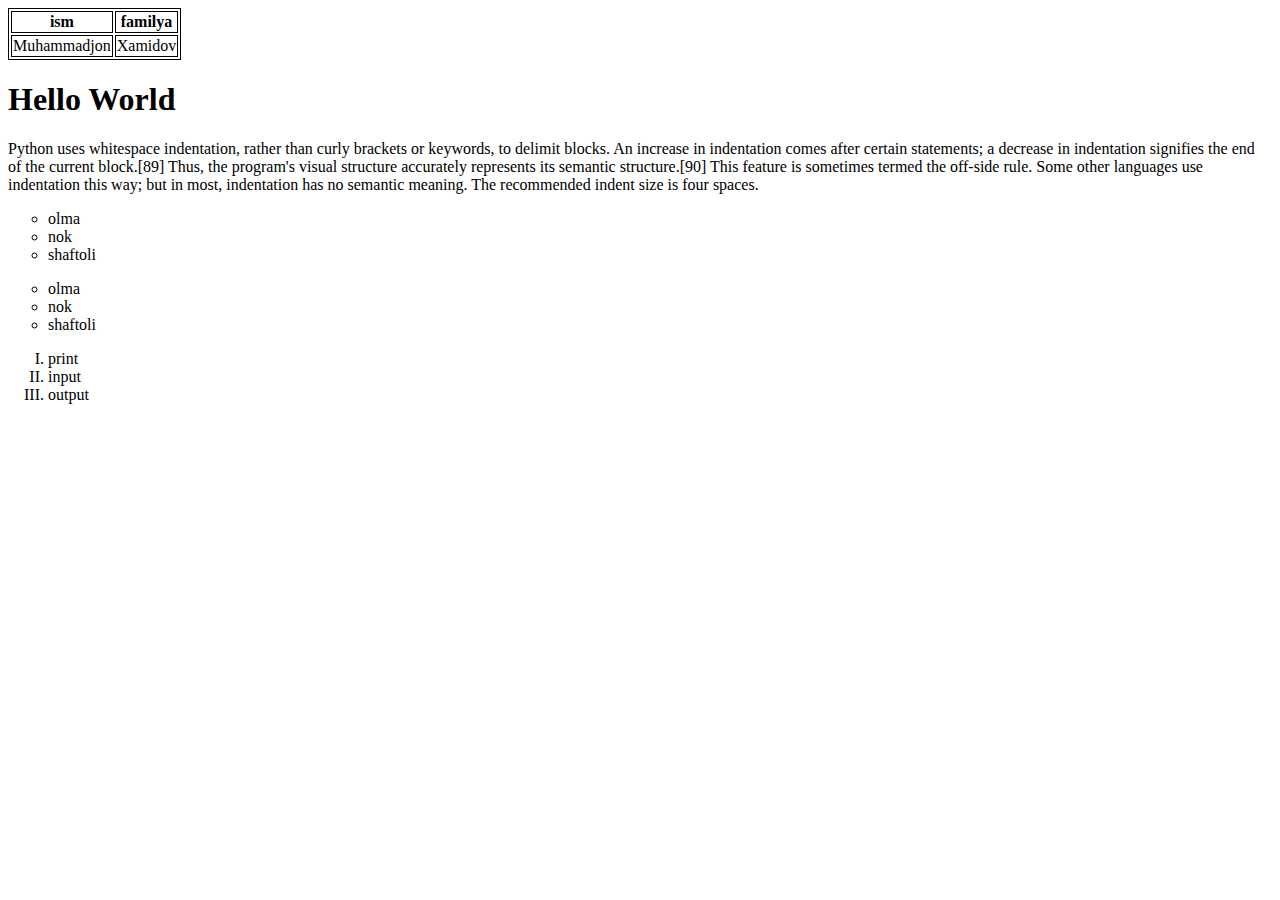
<file: templates/index.html>
<!DOCTYPE html>
<html lang="en">
<head>
    <meta charset="UTF-8">
    <meta name="viewport" content="width=device-width, initial-scale=1.0">
    <title>Functions</title>
    <link rel="stylesheet" href="style.css">
</head>
<body>
    <table >
        <tr  >
            <th >ism</th>
            <th >familya</th>
        </tr>
        <tr >
            <td >Muhammadjon</td>
            <td >Xamidov</td>
        </tr>
    </table>
    <h1>Hello World</h1>
    
    <p>Python uses whitespace indentation, rather than curly brackets or keywords, to delimit blocks. An increase in indentation comes after certain statements; a decrease in indentation signifies the end of the current block.[89] Thus, the program's visual structure accurately represents its semantic structure.[90] This feature is sometimes termed the off-side rule. Some other languages use indentation this way; but in most, indentation has no semantic meaning. The recommended indent size is four spaces.</p>
        <ul type="square">
<li>olma </li>
<li>nok</li>
<li>shaftoli</li>
        </ul>
        <ul type="sequi">
            <li>olma </li>
            <li>nok</li>
            <li>shaftoli</li>
                    </ul>
        <ol type="I">
<li>print</li>
<li>input</li>
<li>output</li>
        </ol>
<!-- #region -->
<!-- #endregion -->
</body>
</html>
</file>
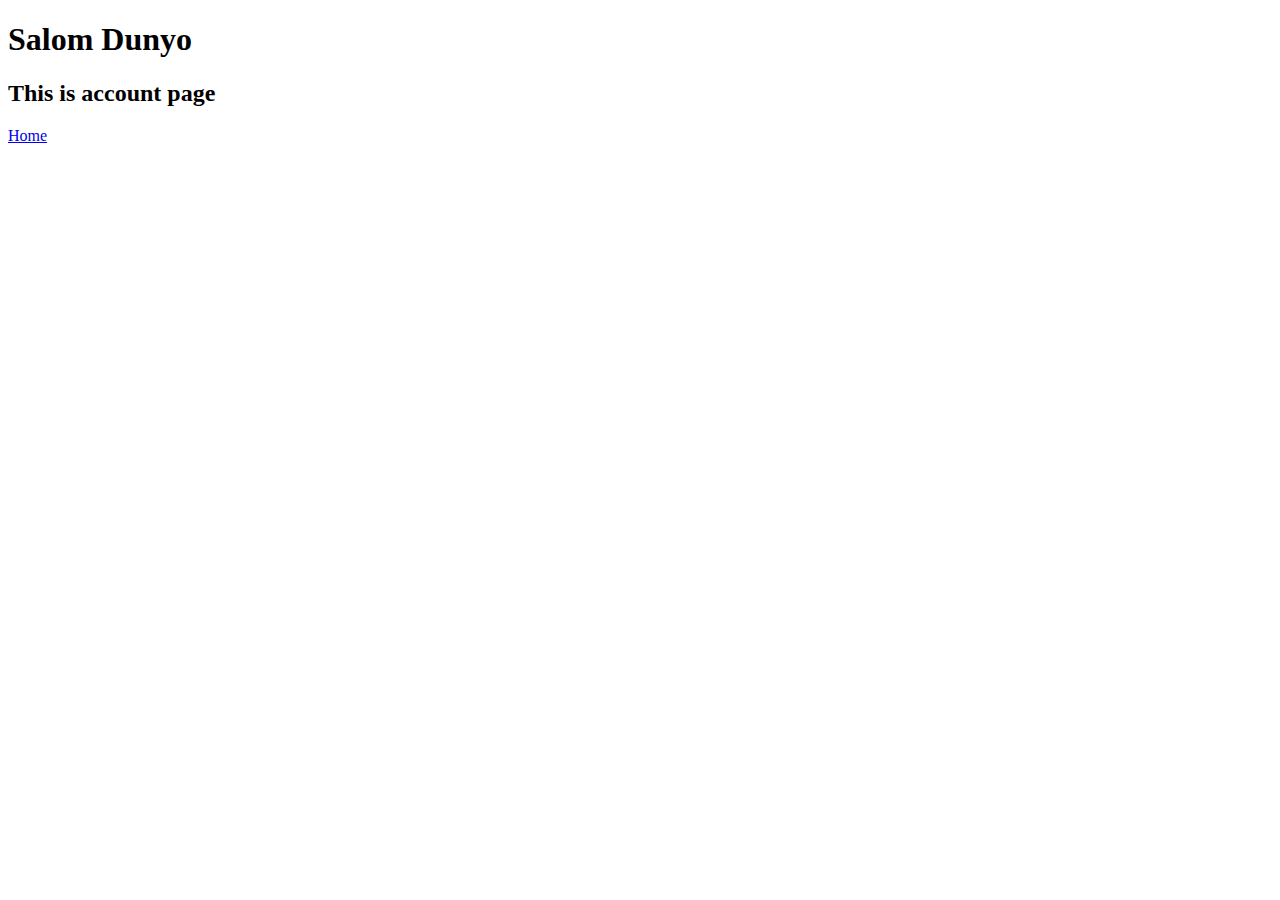
<file: templates/account.html>
<!DOCTYPE html>
<html lang="en">
    <head>
        <meta charset="UTF-8">
        <title>Account_page</title>
    </head>
    <body>
        <h1>
            Salom Dunyo
        </h1>
        <h2>
            This is account page
        </h2>
        <a href="http://127.0.0.1:8000/">Home</a>
    </body>
</html>
</file>
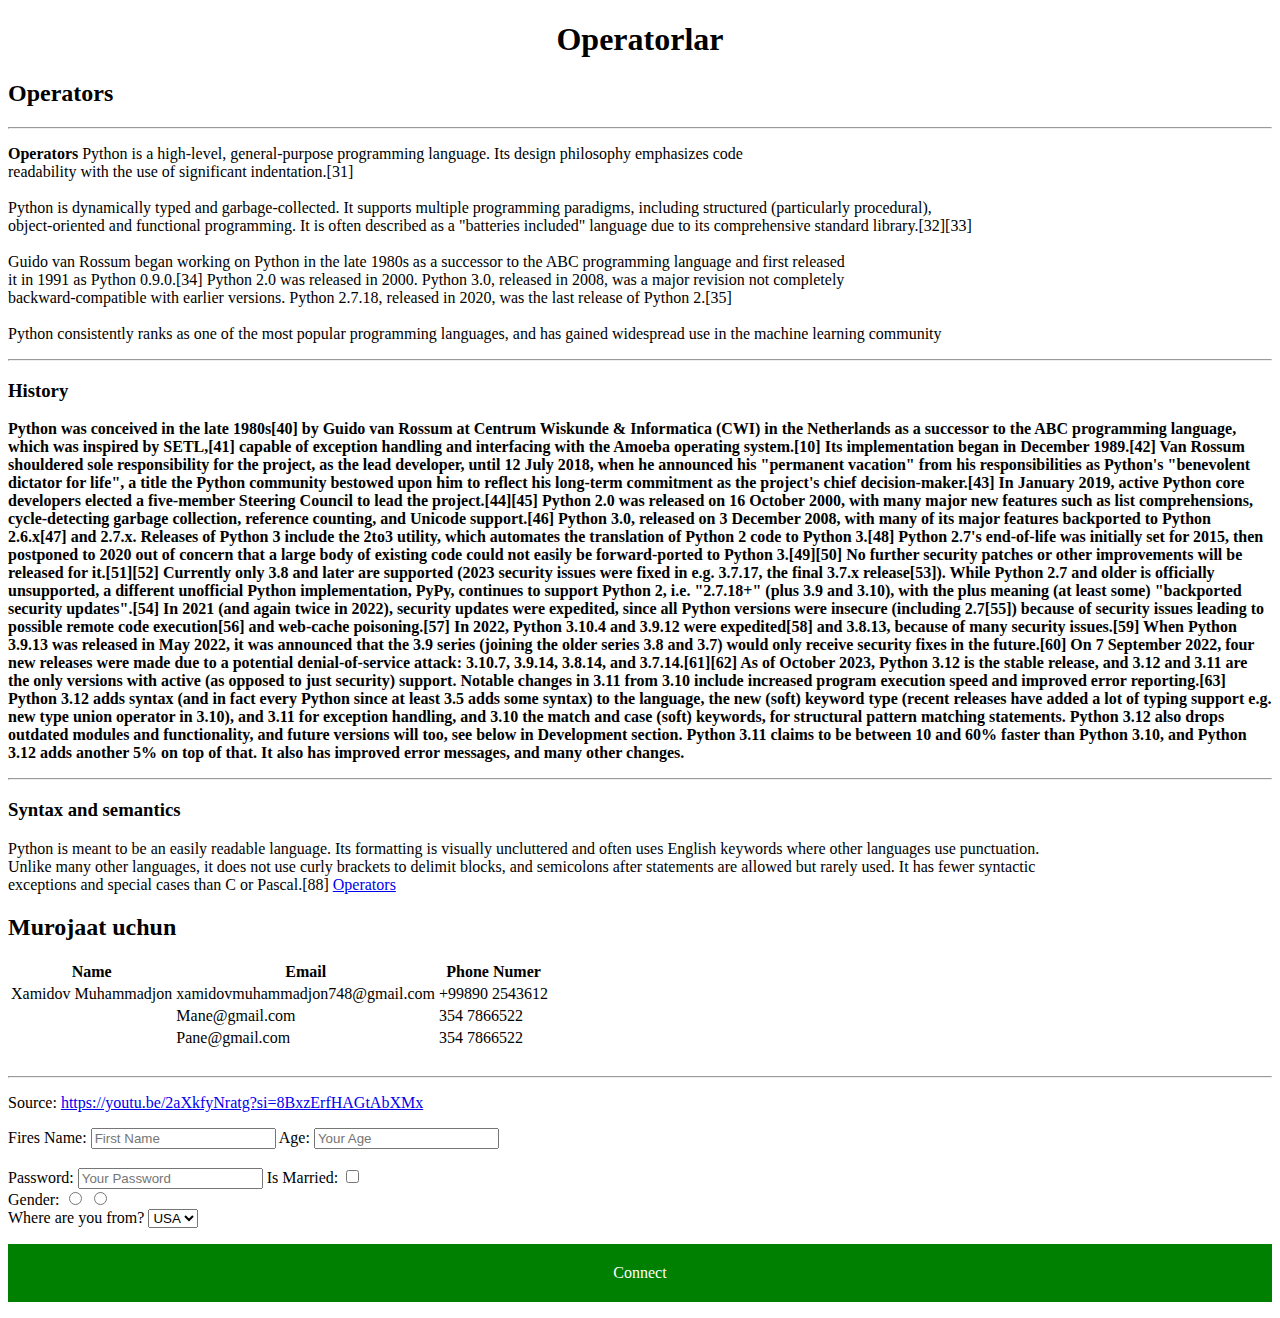
<file: templates/endex.html>
<!DOCTYPE html>
<html>

    <head>
        <title>Operatorlar</title>
     </head>
    
    <body>
 
        <center><h1>Operatorlar</h1></center>
        <h2>Operators</h2>
        <hr>
        <p><strong>Operators </strong>Python is a high-level, general-purpose programming language. Its design philosophy emphasizes code <br>
            readability with the use of significant indentation.[31]<br><br>

            Python is dynamically typed and garbage-collected. It supports multiple programming paradigms, including structured (particularly procedural),<br>
             object-oriented and functional programming. It is often described as a "batteries included" language due to its comprehensive standard library.[32][33]<br><br>
            
            Guido van Rossum began working on Python in the late 1980s as a successor to the ABC programming language and first released <br>
            it in 1991 as Python 0.9.0.[34] Python 2.0 was released in 2000. Python 3.0, released in 2008, was a major revision not completely <br>
            backward-compatible with earlier versions. Python 2.7.18, released in 2020, was the last release of Python 2.[35]<br><br>
            
            Python consistently ranks as one of the most popular programming languages, and has gained widespread use in the machine learning community </p>
        <hr>
         <h3>History</h3>
        
        <p><strong>Python was conceived in the late 1980s[40] by Guido van Rossum at Centrum Wiskunde & Informatica (CWI) in the Netherlands as a successor to the ABC programming language, which was inspired by SETL,[41] capable of exception handling and interfacing with the Amoeba operating system.[10] Its implementation began in December 1989.[42] Van Rossum shouldered sole responsibility for the project, as the lead developer, until 12 July 2018, when he announced his "permanent vacation" from his responsibilities as Python's "benevolent dictator for life", a title the Python community bestowed upon him to reflect his long-term commitment as the project's chief decision-maker.[43] In January 2019, active Python core developers elected a five-member Steering Council to lead the project.[44][45]

            Python 2.0 was released on 16 October 2000, with many major new features such as list comprehensions, cycle-detecting garbage collection, reference counting, and Unicode support.[46] Python 3.0, released on 3 December 2008, with many of its major features backported to Python 2.6.x[47] and 2.7.x. Releases of Python 3 include the 2to3 utility, which automates the translation of Python 2 code to Python 3.[48]
            
            Python 2.7's end-of-life was initially set for 2015, then postponed to 2020 out of concern that a large body of existing code could not easily be forward-ported to Python 3.[49][50] No further security patches or other improvements will be released for it.[51][52] Currently only 3.8 and later are supported (2023 security issues were fixed in e.g. 3.7.17, the final 3.7.x release[53]). While Python 2.7 and older is officially unsupported, a different unofficial Python implementation, PyPy, continues to support Python 2, i.e. "2.7.18+" (plus 3.9 and 3.10), with the plus meaning (at least some) "backported security updates".[54]
            
            In 2021 (and again twice in 2022), security updates were expedited, since all Python versions were insecure (including 2.7[55]) because of security issues leading to possible remote code execution[56] and web-cache poisoning.[57] In 2022, Python 3.10.4 and 3.9.12 were expedited[58] and 3.8.13, because of many security issues.[59] When Python 3.9.13 was released in May 2022, it was announced that the 3.9 series (joining the older series 3.8 and 3.7) would only receive security fixes in the future.[60] On 7 September 2022, four new releases were made due to a potential denial-of-service attack: 3.10.7, 3.9.14, 3.8.14, and 3.7.14.[61][62]
            
            As of October 2023, Python 3.12 is the stable release, and 3.12 and 3.11 are the only versions with active (as opposed to just security) support. Notable changes in 3.11 from 3.10 include increased program execution speed and improved error reporting.[63]
            
            Python 3.12 adds syntax (and in fact every Python since at least 3.5 adds some syntax) to the language, the new (soft) keyword type (recent releases have added a lot of typing support e.g. new type union operator in 3.10), and 3.11 for exception handling, and 3.10 the match and case (soft) keywords, for structural pattern matching statements. Python 3.12 also drops outdated modules and functionality, and future versions will too, see below in Development section.
            
            Python 3.11 claims to be between 10 and 60% faster than Python 3.10, and Python 3.12 adds another 5% on top of that. It also has improved error messages, and many other changes. </strong></p>
        
        <hr>
        <h3>Syntax and semantics</h3>
        
        <p>Python is meant to be an easily readable language. Its formatting is visually uncluttered and often uses English keywords where other languages use punctuation. <br>
            Unlike many other languages, it does not use curly brackets to delimit blocks, and semicolons after statements are allowed but rarely used. It has fewer syntactic <br>
            exceptions and special cases than C or Pascal.[88] 
            <a href="https://uz.m.wikipedia.org/wiki/python/opertors" target="_blank">Operators</a>
            </p>
        <table>
        
            <thaed>
            
            <tr>
                 <th>Name</th>
                 <th>Email</th>
                 <th>Phone Numer</th>
                </tr>
            </thaed>
            <tbody>
            <h2>Murojaat uchun</h2>
               <tr>
                <td>Xamidov Muhammadjon</td>
            <td>xamidovmuhammadjon748@gmail.com</td>
            <td>+99890 2543612</td>
                </tr> 
                 <tr>
                <td></td>
            <td>Mane@gmail.com</td>
            <td>354 7866522</td>
                </tr>  <tr>
                <td></td>
            <td>Pane@gmail.com</td>
            <td>354 7866522</td>
                </tr> 
                
            </tbody>
            
        </table >
        
        <br>  <!-- break-->
        <hr>
</iframe>
<p>Source: <a href="https://youtu.be/2aXkfyNratg?si=8BxzErfHAGtAbXMx" target="_blank"
rel="nofollow">https://youtu.be/2aXkfyNratg?si=8BxzErfHAGtAbXMx</a></p>
        <form >
        <label for="fname" >
            
            Fires Name:
            
            <input type="text" placeholder="First Name" id="fname" name="fname">
            
            </label>
            <label for="age" >
            
            Age:
            
            <input type="number" placeholder="Your Age" id="age" name="age">
            
            </label>
            
            <br> <br>
            <label for="Password" >
            
            Password:
            
            <input type="password" placeholder="Your Password" id="password" name="password">
            </label>
            
             <label for="isMarried" >
            Is Married:
            <input type="checkbox"  id="password" name="isMarried" name="isMarried">
            </label>
            
            <br>
             <label for="gender" >
            Gender:
            <input type="radio"  id="password" name="isMarried" name="isMarried">
            <input type="radio"  id="password" name="isMarried" name="isMarried">
            </label>
            
            <br>
            <label for="country">
                Where are you from?
            <select name="country" id="countr">
            <option value="us">USA</option>
            <option value="uk">UK</option>
            <option value="uz">UZB</option>
                </select>
            </label>
        </form>
         <p style="text-align: center;background-color:green;color:white;padding:20px">Connect </p>
    </body>
   
</html>
</file>
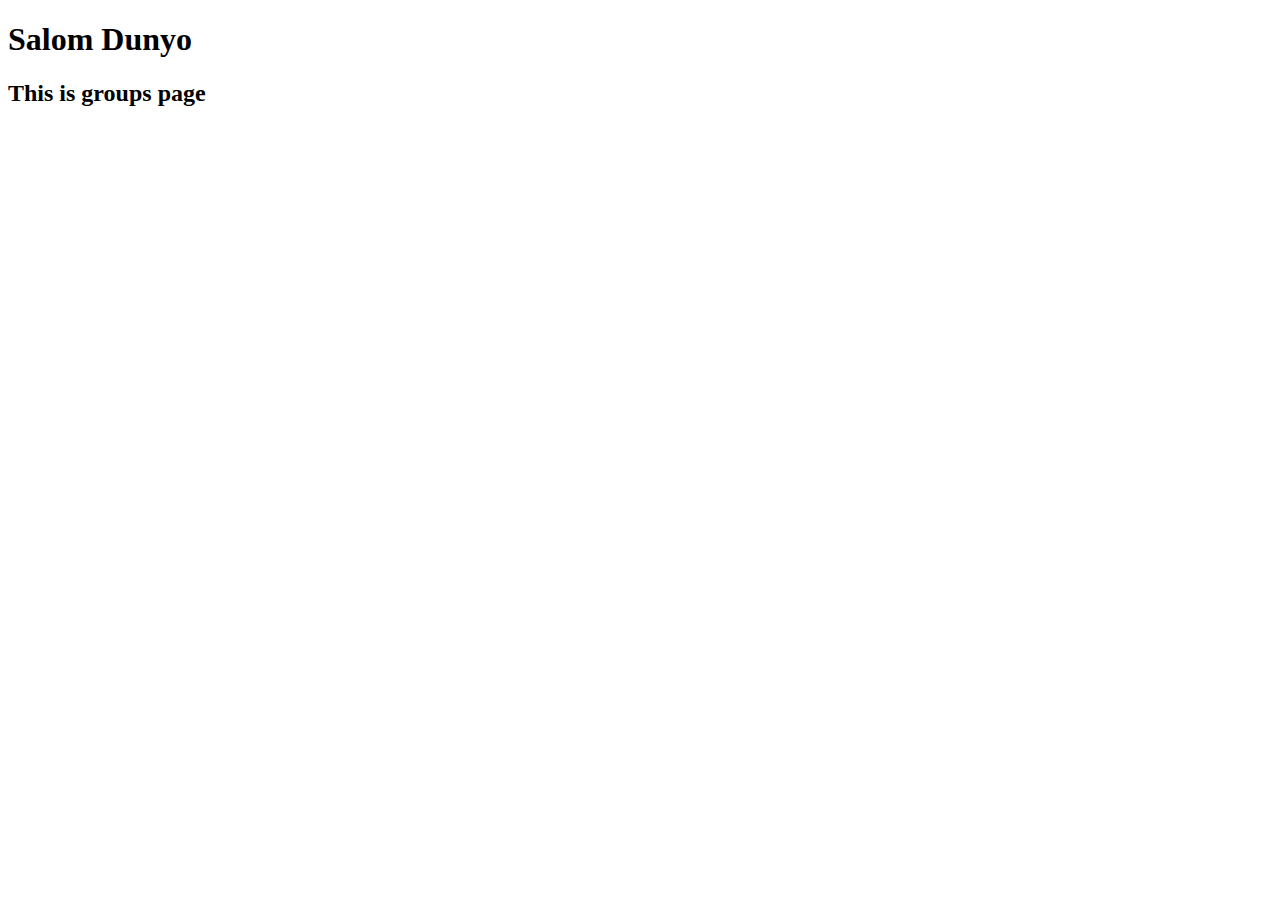
<file: templates/groups.html>
<!DOCTYPE html>
<html lang="en">
    <head>
        <meta charset="UTF-8">
        <title>Groups_page</title>
    </head>
    <body>
        <h1>
            Salom Dunyo
        </h1>
        <h2>
            This is groups page
        </h2>
    </body>
</html>
</file>
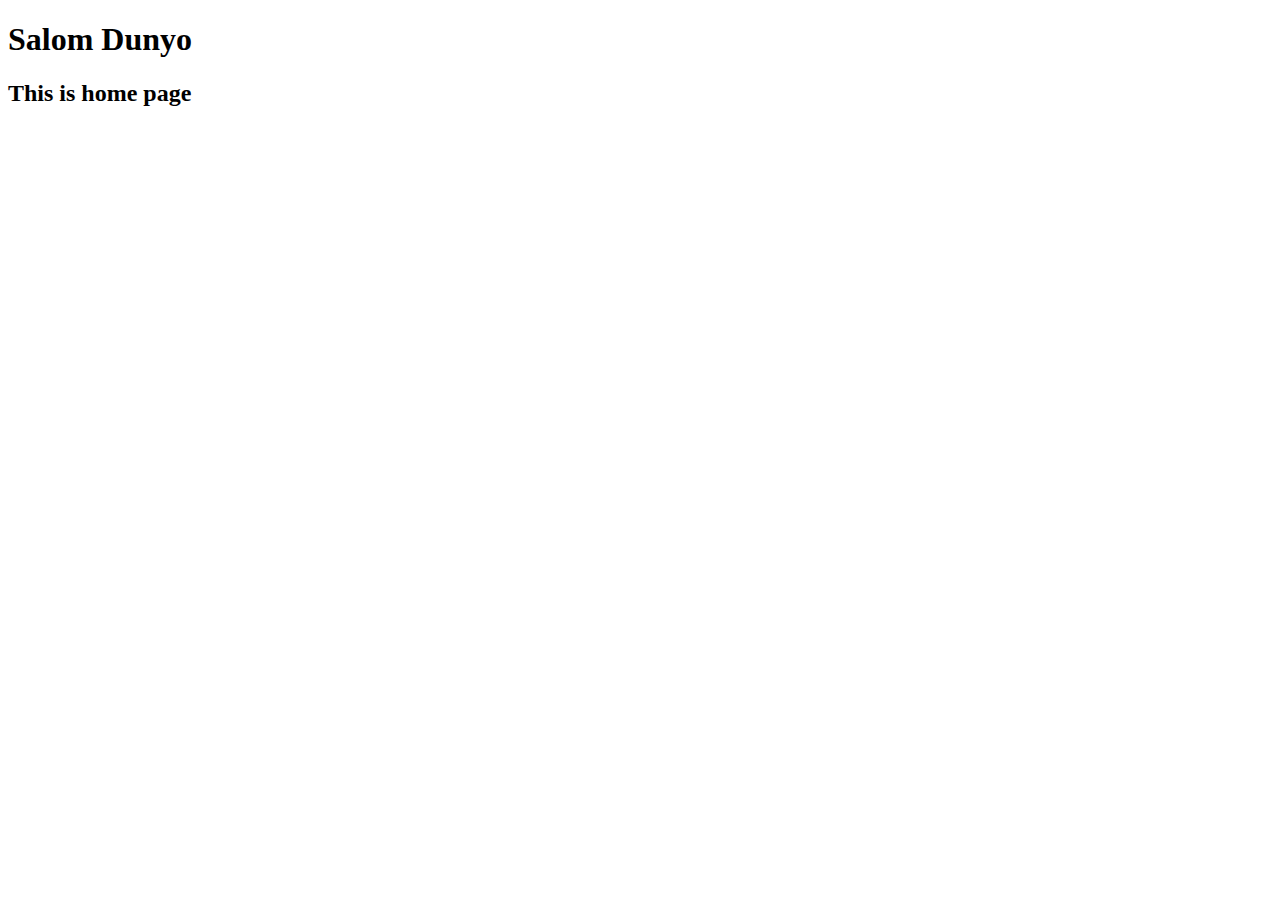
<file: templates/home_page.html>
<!DOCTYPE html>
<html lang="en">
    <head>
        <meta charset="UTF-8">
        <title>Home_page</title>
    </head>
    <body>
        <h1>
            Salom Dunyo
        </h1>
        <h2>
            This is home page
        </h2>
    </body>
</html>
</file>
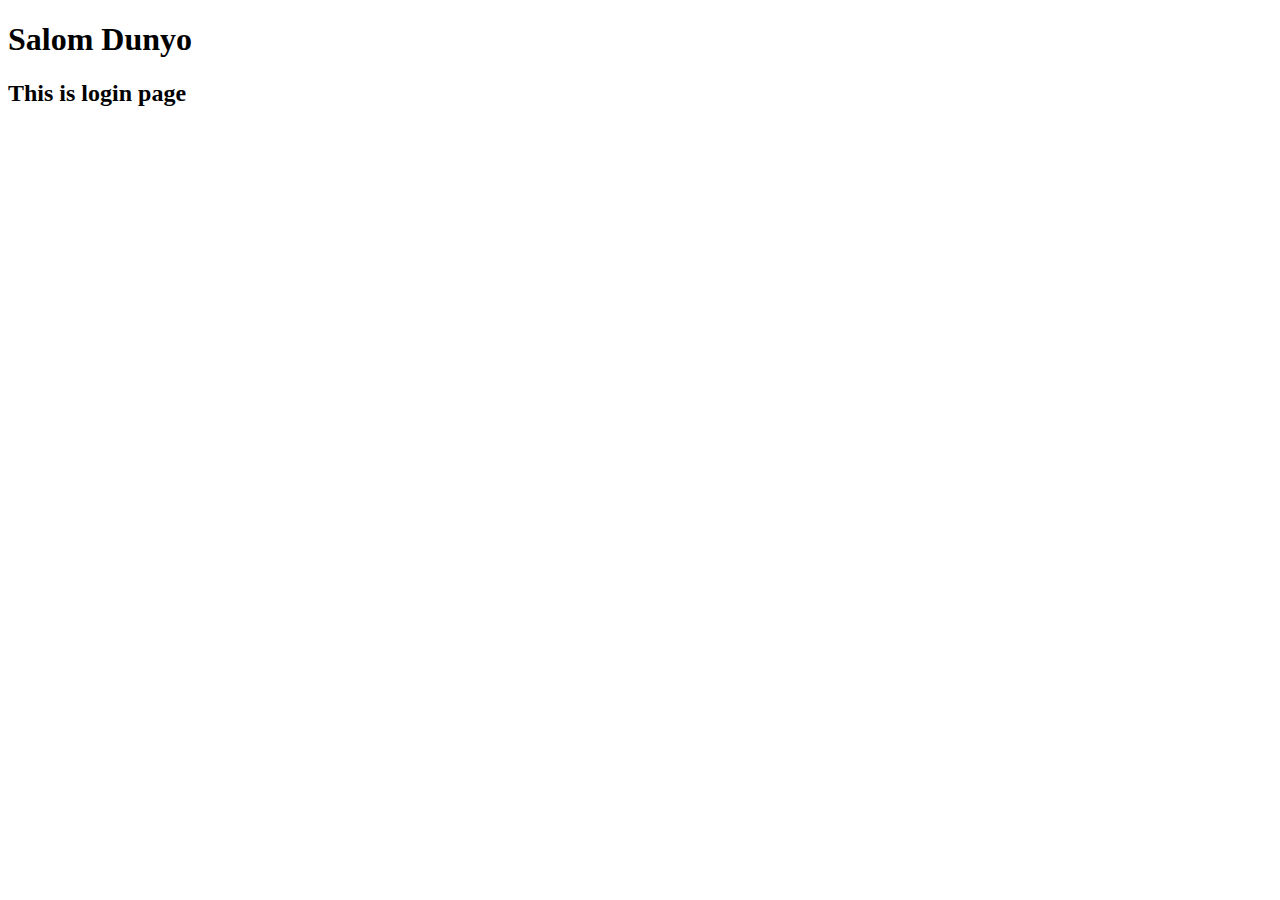
<file: templates/login_page.html>
<!DOCTYPE html>
<html lang="en">
    <head>
        <meta charset="UTF-8">
        <title>Login_page</title>
    </head>
    <body>
        <h1>
            Salom Dunyo
        </h1>
        <h2>
            This is login page
        </h2>
    </body>
</html>
</file>
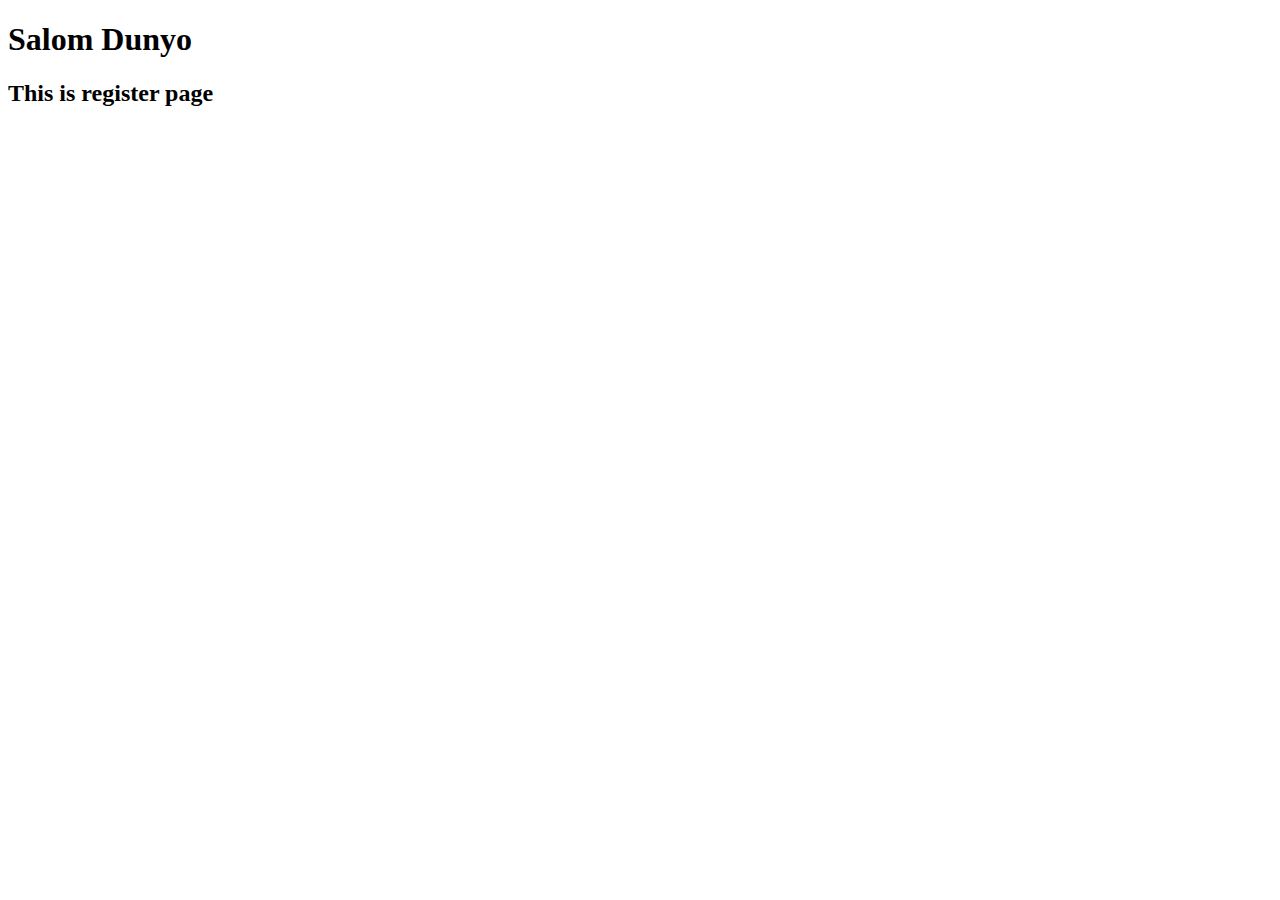
<file: templates/register_page.html>
<!DOCTYPE html>
<html lang="en">
    <head>
        <meta charset="UTF-8">
        <title>Register_page</title>
    </head>
    <body>
        <h1>
            Salom Dunyo
        </h1>
        <h2>
            This is register page
        </h2>
    </body>
</html>
</file>
<file: templates/style.css>
table,tr,td,th{
    border: 1px solid black;
}
.p1{
    color:red;
    background-color: rebeccapurple;
    border: 1px solid black;
    border-radius: 50px;
    font-family: Verdana, Geneva, Tahoma, sans-serif;

}
.p2{
    color:blue;
    font-weight: 900;
    box-shadow: 1px 1px 10px blue;
    text-shadow: 1px 1px yellow;
}
ul li{
    list-style-type: circle;
}
</file>
